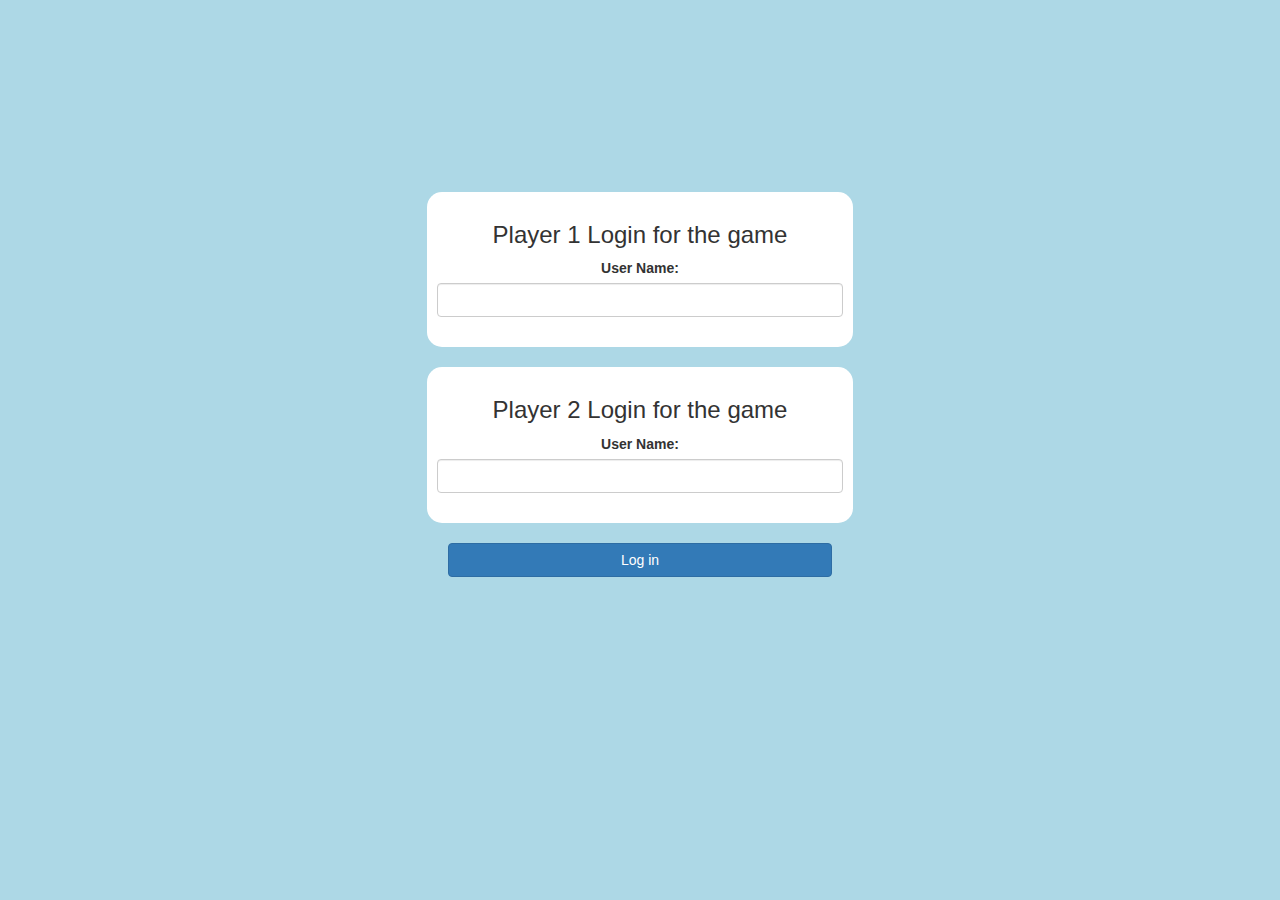
<file: index.html>
<!DOCTYPE html>
<html>
<head>
	<title>Guess The Word</title>

<meta name="viewport" content="width=device-width, initial-scale=1">
<link rel="stylesheet" href="https://maxcdn.bootstrapcdn.com/bootstrap/3.4.0/css/bootstrap.min.css">
<script src="https://ajax.googleapis.com/ajax/libs/jquery/3.4.1/jquery.min.js"></script>
<script src="https://maxcdn.bootstrapcdn.com/bootstrap/3.4.0/js/bootstrap.min.js"></script>

<link rel="stylesheet" type="text/css" href="game.css">

<script src="game_login.js"></script>
</head>
<body>

	<center>
		
		<div class="col-lg-4 col-sm-8 col-xs-11 login_div1">
        <h3>Player 1 Login for the game</h3>
		<label>User Name:</label>
		<input type="text" id="player1_name_input" class="form-control" placeholders="Player 1 Name">
		<br>
	</div>

	<br>

	<div class="col-lg-4 col-sm-8 col-xs-11 login_div2">
        <h3>Player 2 Login for the game</h3>
		<label>User Name:</label>
		<input type="text" id="player2_name_input" class="form-control" placeholders="Player 2 Name">
		<br>
	</div>

	<br>

	<button style="width:30%" class="btn btn-primary" onclick="addUser()">Log in</button>

    </center>

	

</body>
</html>
</file>
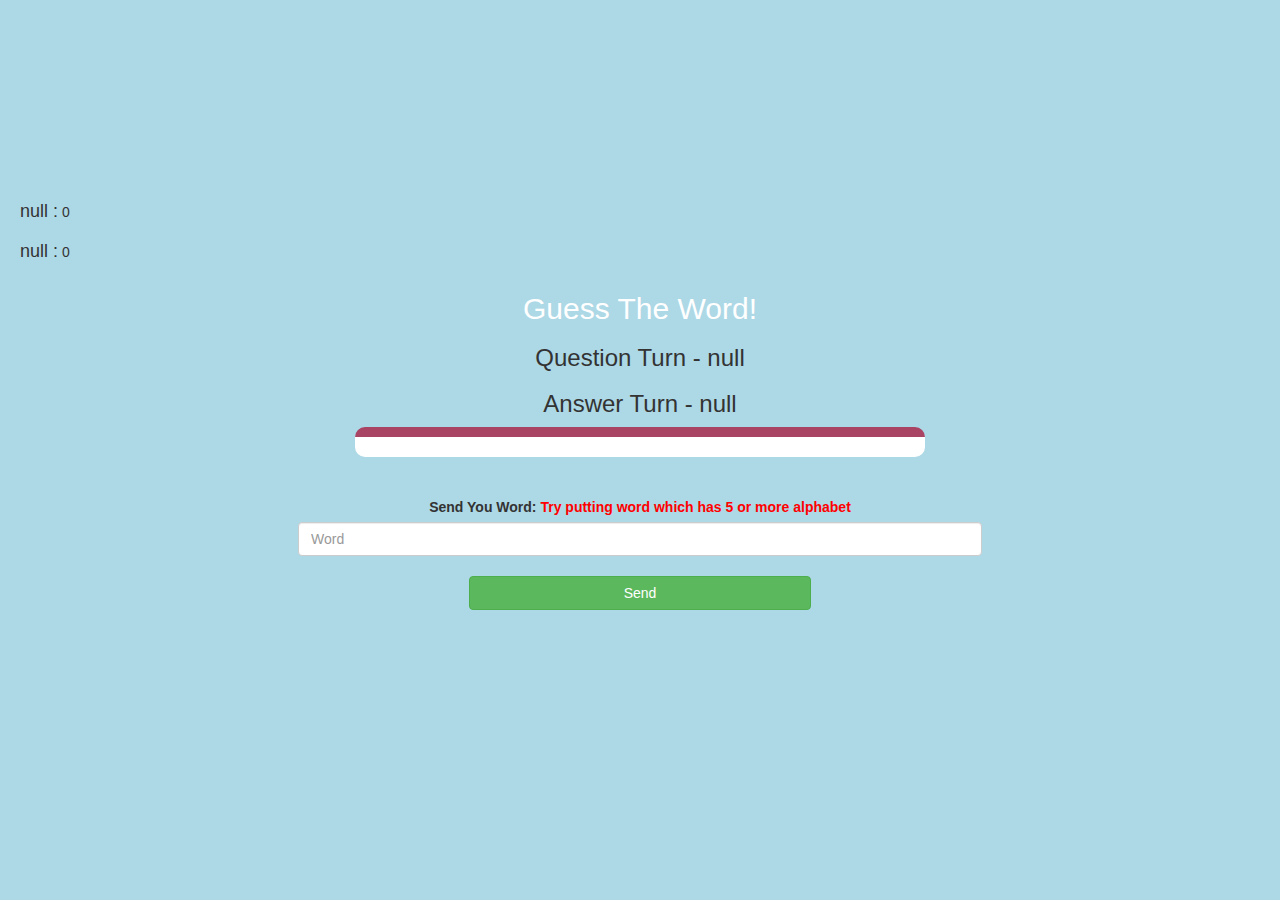
<file: game_page.html>
<!DOCTYPE html>
<html>
<head>
	<title>Guess The Word</title>

<meta name="viewport" content="width=device-width, initial-scale=1">
<link rel="stylesheet" href="https://maxcdn.bootstrapcdn.com/bootstrap/3.4.0/css/bootstrap.min.css">
<script src="https://ajax.googleapis.com/ajax/libs/jquery/3.4.1/jquery.min.js"></script>
<script src="https://maxcdn.bootstrapcdn.com/bootstrap/3.4.0/js/bootstrap.min.js"></script>
<link rel="stylesheet" type="text/css" href="game.css">
</head>
<body>

<h4 id="player1_name"></h4> <span id="player1_score"></span>
<br>
<h4 id="player2_name"></h4> <span id="player2_score"></span>


<div class="container">
	<center>
		<h2 style="color: white;">Guess The Word!</h2>
		<h3 id="player_question"></h3>
		<h3 id="player_answer"></h3>
		<div id="output" class="col-lg-6"></div>
		<br>
		<br>
        <label>Send You Word: <b style="color: red">Try putting word which has 5 or more alphabet
		</b>
	    </label>
        <input type="text" id="word" class="form-control" placeholder="Word">
		<br>
        <button onclick="send()" class="btn btn-success" style="width: 30%;">Send</button>
	</center>
</div>

<script src="game_page.js"></script>
</body>
</html>
</file>
<file: game.css>
body
{
	background: lightblue;
	margin-top: 15%;
}

	.login_div1 , .login_div2 
	{
		background: white;
		padding: 10px;
		float: none;
		border-radius: 15px;
	}


#player1_name , #player2_name
{
	display: inline-block;
	margin-left: 20px;
}
#word
{
	width: 60%;
}
#word_display
{
	letter-spacing: 5px;
}
#output
{
background: white;
border-radius: 10px;
border-top: 10px solid #AA4465;
padding: 10px;
float: none;
text-align: left;
}
</file>
